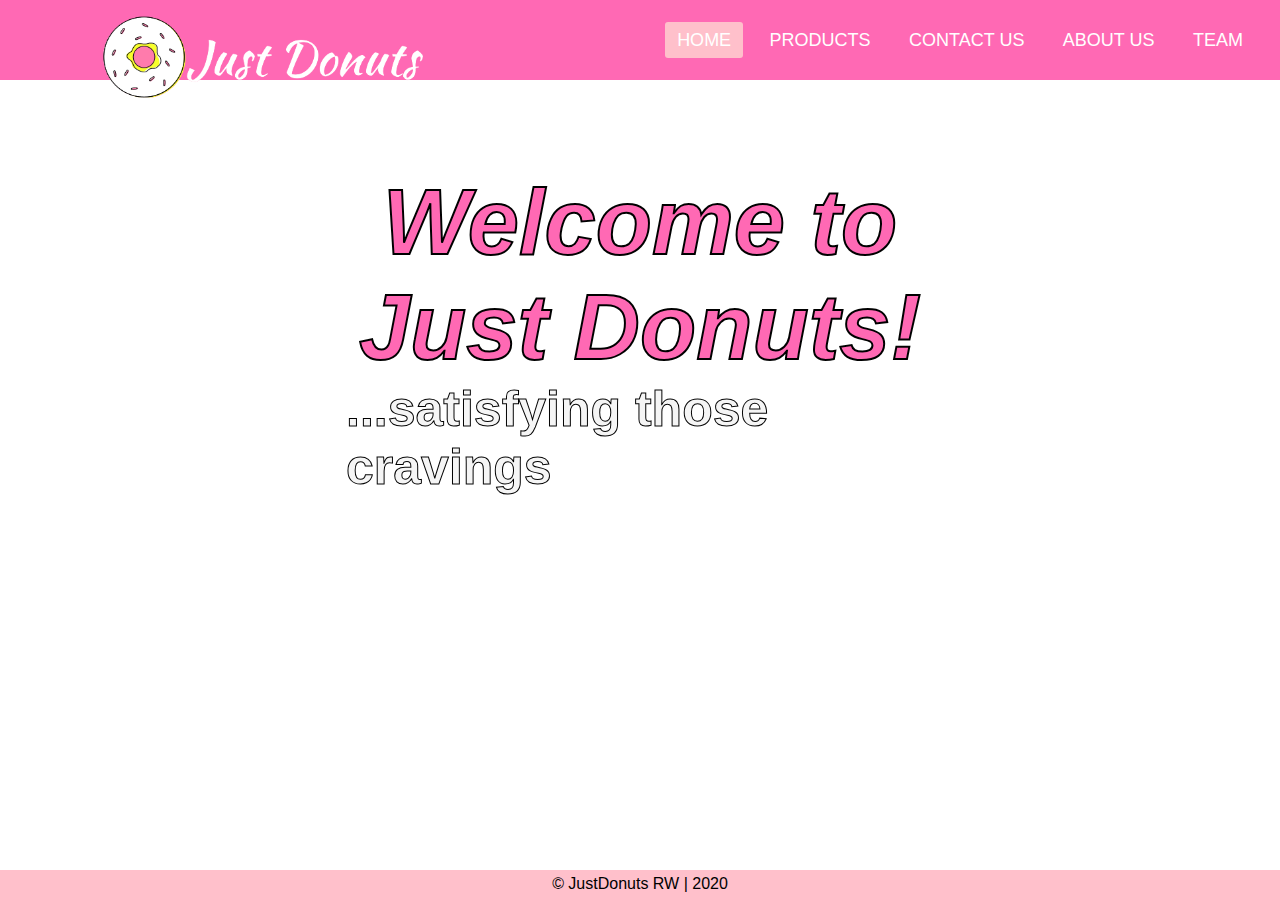
<file: index.html>
<!doctype html>
<html lang="en">
    <head>
        <meta charset="utf-8">
        <meta name = "viewport" content="width=device-width, initial scale=1.0"> 
        <title>JustDonuts</title>
        <link rel="shortcut icon" href="images/favicon.png">
        <link rel="stylesheet" href="CSS/style.css">
    </head>

    <body>
        <header>
            <nav>
                <img class="logo" src="images/logonav.png">
                <ul>
                    <li><a class="active" href="#">Home</a></li>
                    <li><a href="products.html">Products</a></li>
                    <li><a href="contactus.html">Contact Us</a></li>
                    <li><a href="aboutus.html">About Us</a></li>
                    <li><a href="team.html">Team</a></li>
                </ul>
            </nav>
        </header>

        <div class="welcometext">
            <h1>Welcome to Just Donuts!</h1>
            <h2>...satisfying those cravings</h2>
        </div>

        <div class="footer">
            &copy; JustDonuts RW | 2020
        </div>
    </body>

</html>
</file>
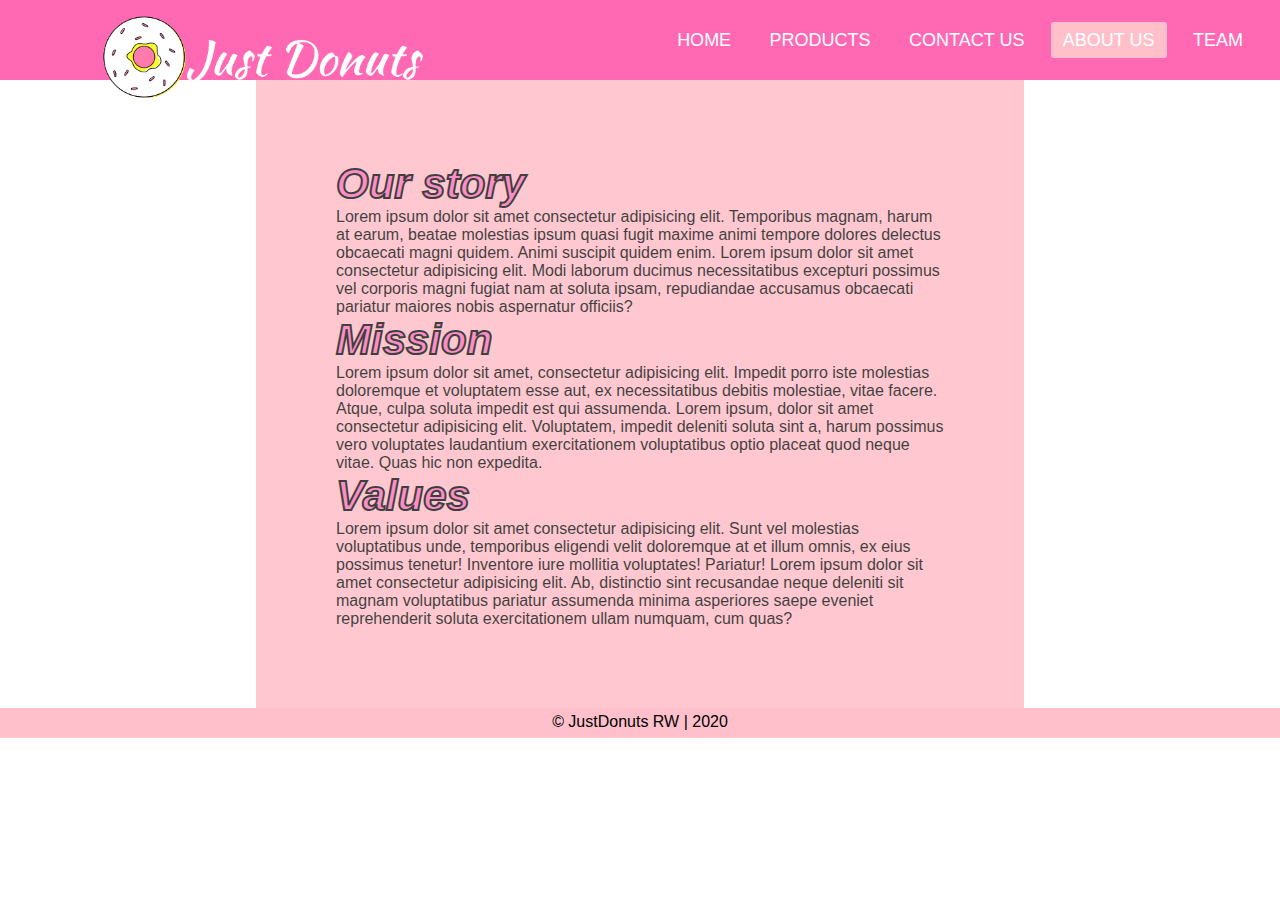
<file: aboutus.html>
<!doctype html>
<html lang="en">
    <head>
        <meta charset="utf-8">
        <meta name = "viewport" content="width=device-width, initial scale=1.0"> 
        <title>JustDonuts</title>
        <link rel="shortcut icon" href="images/favicon.png">
        <link rel="stylesheet" href="CSS/style.css">
    </head>

    <body>
        <header>
            <nav>
                <img class="logo" src="images/logonav.png">
                <ul>
                    <li><a href="index.html">Home</a></li>
                    <li><a href="products.html">Products</a></li>
                    <li><a href="contactus.html">Contact Us</a></li>
                    <li><a class="active" href="aboutus.html">About Us</a></li>
                    <li><a href="team.html">Team</a></li>
                </ul>
            </nav>
        </header>

        <div class="descriptive_text">
            <h1>Our story</h1>
            <p>Lorem ipsum dolor sit amet consectetur adipisicing elit. Temporibus magnam, harum at earum, beatae molestias ipsum quasi fugit maxime animi tempore dolores delectus obcaecati magni quidem. Animi suscipit quidem enim. Lorem ipsum dolor sit amet consectetur adipisicing elit. Modi laborum ducimus necessitatibus excepturi possimus vel corporis magni fugiat nam at soluta ipsam, repudiandae accusamus obcaecati pariatur maiores nobis aspernatur officiis?</p>
            <h1>Mission</h1>
            <p>Lorem ipsum dolor sit amet, consectetur adipisicing elit. Impedit porro iste molestias doloremque et voluptatem esse aut, ex necessitatibus debitis molestiae, vitae facere. Atque, culpa soluta impedit est qui assumenda. Lorem ipsum, dolor sit amet consectetur adipisicing elit. Voluptatem, impedit deleniti soluta sint a, harum possimus vero voluptates laudantium exercitationem voluptatibus optio placeat quod neque vitae. Quas hic non expedita.</p>
            <h1>Values</h1>
            <p>Lorem ipsum dolor sit amet consectetur adipisicing elit. Sunt vel molestias voluptatibus unde, temporibus eligendi velit doloremque at et illum omnis, ex eius possimus tenetur! Inventore iure mollitia voluptates! Pariatur! Lorem ipsum dolor sit amet consectetur adipisicing elit. Ab, distinctio sint recusandae neque deleniti sit magnam voluptatibus pariatur assumenda minima asperiores saepe eveniet reprehenderit soluta exercitationem ullam numquam, cum quas?</p>
        </div>

        <div class="footer_sticky">
            &copy; JustDonuts RW | 2020
        </div>
    </body>

</html>
</file>
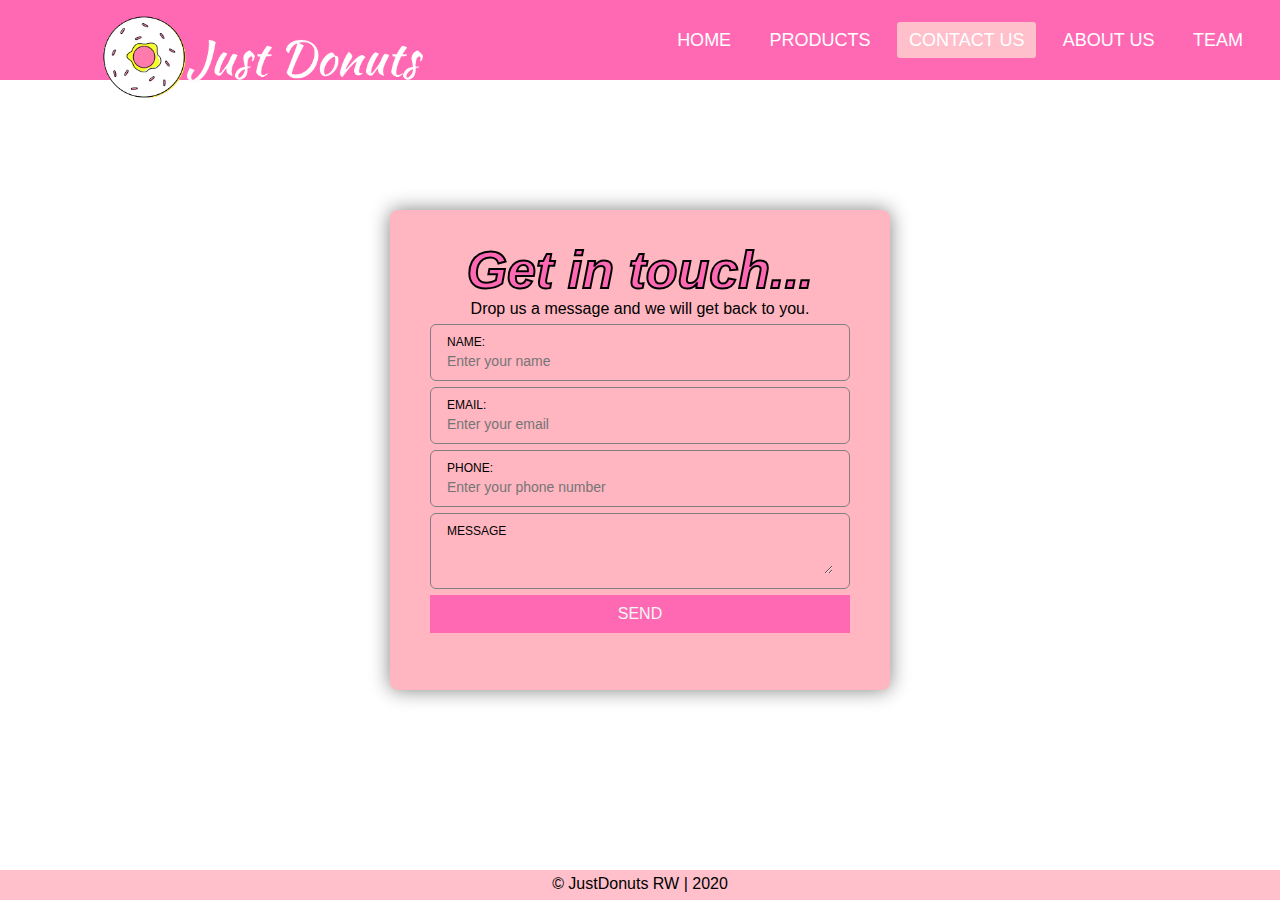
<file: contactus.html>
<!doctype html>
<html lang="en">
    <head>
        <meta charset="utf-8">
        <meta name = "viewport" content="width=device-width, initial scale=1.0"> 
        <title>JustDonuts</title>
        <link rel="shortcut icon" href="images/favicon.png">
        <link rel="stylesheet" href="CSS/style.css">
    </head>

    <body>
        <header>
            <nav>
                <img class="logo" src="images/logonav.png">
                <ul>
                    <li><a href="index.html">Home</a></li>
                    <li><a href="products.html">Products</a></li>
                    <li><a class="active" href="contactus.html">Contact Us</a></li>
                    <li><a href="aboutus.html">About Us</a></li>
                    <li><a href="team.html">Team</a></li>
                </ul>
            </nav>
        </header>

        <div class="contact_form">
            <h1>Get in touch...</h1>
            <p>Drop us a message and we will get back to you.</p>
                <div class="txtbox">
                    <label>Name: </label>
                    <input type="text" name="" value="" placeholder="Enter your name">
                </div>

                <div class="txtbox">
                    <label>Email: </label>
                    <input type="email" name="" value="" placeholder="Enter your email">
                </div>

                <div class="txtbox">
                    <label>Phone: </label>
                    <input type="text" name="" value="" placeholder="Enter your phone number">
                </div>

                <div class="txtbox">
                    <label>Message </label>
                    <textarea></textarea>
                </div>

                <a href="index.html" class="btn">Send</a>
        </div>

        <div class="footer">
            &copy; JustDonuts RW | 2020
        </div>
    </body>

</html>
</file>
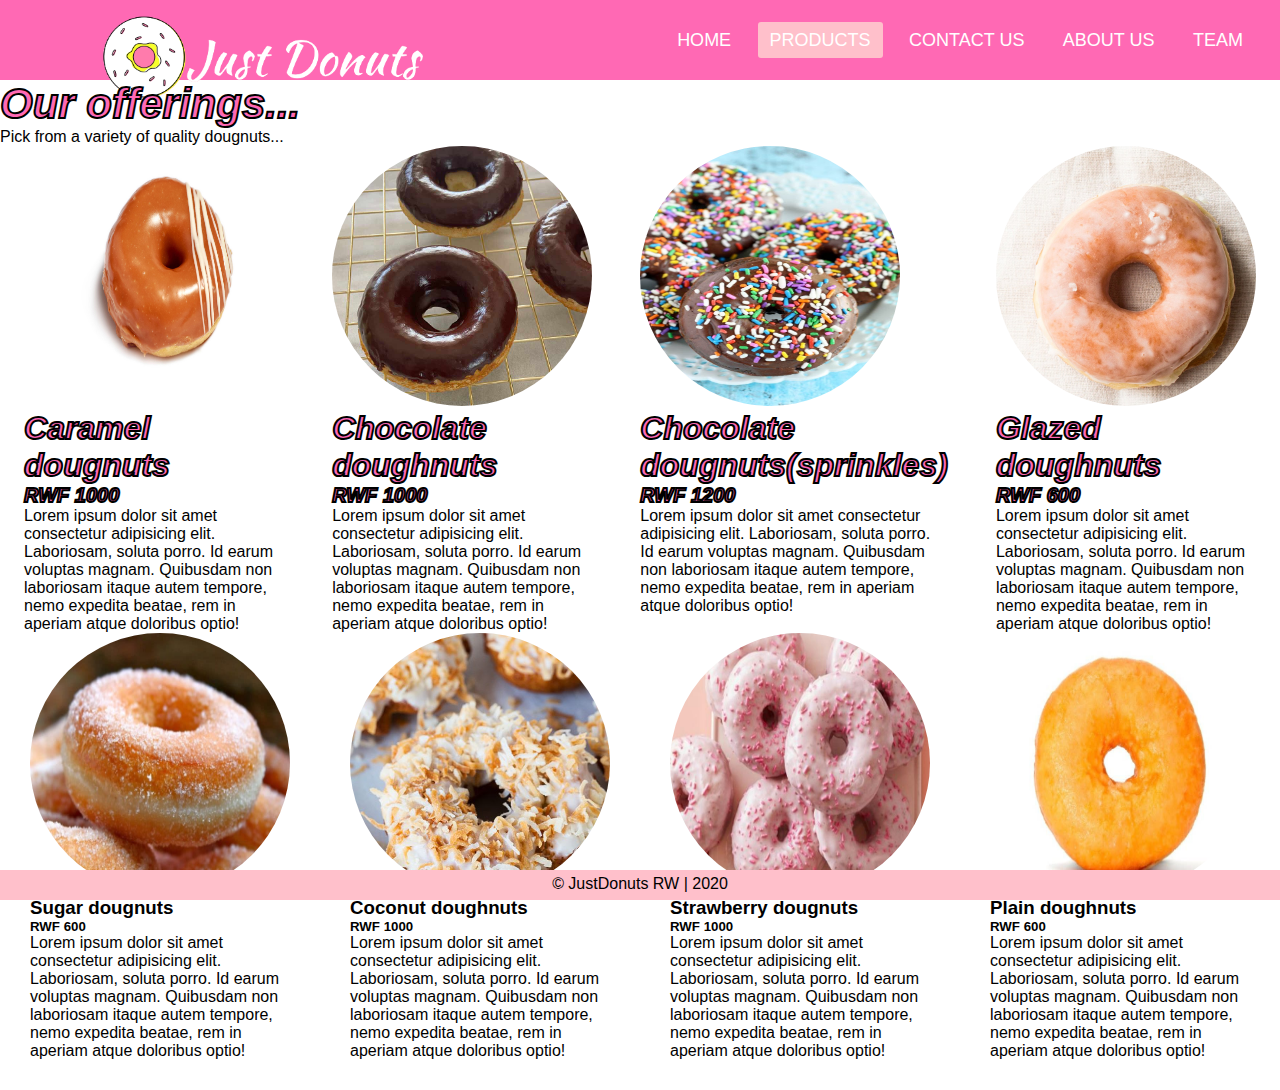
<file: products.html>
<!doctype html>
<html lang="en">
    <head>
        <meta charset="utf-8">
        <meta name = "viewport" content="width=device-width, initial scale=1.0"> 
        <title>JustDonuts</title>
        <link rel="shortcut icon" href="images/favicon.png">
        <link rel="stylesheet" href="CSS/style.css">
    </head>

    <body>
        <header>
            <nav>
                <img class="logo" src="images/logonav.png">
                <ul>
                    <li><a href="index.html">Home</a></li>
                    <li><a class="active" href="products.html">Products</a></li>
                    <li><a href="contactus.html">Contact Us</a></li>
                    <li><a href="aboutus.html">About Us</a></li>
                    <li><a href="team.html">Team</a></li>
                </ul>
            </nav>
        </header>

        <div class="products_section">
            <h1>Our offerings...</h1>
            <p>Pick from a variety of quality dougnuts...</p>

            <div class="products">
                <div class="product">
                    <img src="images/caramel.jpg" class="product-img">
                    <h3>Caramel dougnuts</h3>
                    <h5>RWF 1000</h5>
                    <p>Lorem ipsum dolor sit amet consectetur adipisicing elit. Laboriosam, soluta porro. Id earum voluptas magnam. Quibusdam non laboriosam itaque autem tempore, nemo expedita beatae, rem in aperiam atque doloribus optio!</p>
                </div>

                <div class="product">
                    <img src="images/chocolate.jpg" class="product-img">
                    <h3>Chocolate doughnuts</h3>
                    <h5>RWF 1000</h5>
                    <p>Lorem ipsum dolor sit amet consectetur adipisicing elit. Laboriosam, soluta porro. Id earum voluptas magnam. Quibusdam non laboriosam itaque autem tempore, nemo expedita beatae, rem in aperiam atque doloribus optio!</p>
                </div>

                <div class="product">
                    <img src="images/chocolatespr.jpg" class="product-img">
                    <h3>Chocolate dougnuts(sprinkles)</h3>
                    <h5>RWF 1200</h5>
                    <p>Lorem ipsum dolor sit amet consectetur adipisicing elit. Laboriosam, soluta porro. Id earum voluptas magnam. Quibusdam non laboriosam itaque autem tempore, nemo expedita beatae, rem in aperiam atque doloribus optio!</p>
                </div>

                <div class="product">
                    <img src="images/glazed.jpg" class="product-img">
                    <h3>Glazed doughnuts</h3>
                    <h5>RWF 600</h5>
                    <p>Lorem ipsum dolor sit amet consectetur adipisicing elit. Laboriosam, soluta porro. Id earum voluptas magnam. Quibusdam non laboriosam itaque autem tempore, nemo expedita beatae, rem in aperiam atque doloribus optio!</p>
                </div>
            </div>
        </div>

        <div class="products">
            <div class="product">
                <img src="images/sugar.jpg" class="product-img">
                <h3>Sugar dougnuts</h3>
                <h5>RWF 600</h5>
                <p>Lorem ipsum dolor sit amet consectetur adipisicing elit. Laboriosam, soluta porro. Id earum voluptas magnam. Quibusdam non laboriosam itaque autem tempore, nemo expedita beatae, rem in aperiam atque doloribus optio!</p>
            </div>

            <div class="product">
                <img src="images/coco.jpg" class="product-img">
                <h3>Coconut doughnuts</h3>
                <h5>RWF 1000</h5>
                <p>Lorem ipsum dolor sit amet consectetur adipisicing elit. Laboriosam, soluta porro. Id earum voluptas magnam. Quibusdam non laboriosam itaque autem tempore, nemo expedita beatae, rem in aperiam atque doloribus optio!</p>
            </div>

            <div class="product">
                <img src="images/strawberry.jpeg" class="product-img">
                <h3>Strawberry dougnuts</h3>
                <h5>RWF 1000</h5>
                <p>Lorem ipsum dolor sit amet consectetur adipisicing elit. Laboriosam, soluta porro. Id earum voluptas magnam. Quibusdam non laboriosam itaque autem tempore, nemo expedita beatae, rem in aperiam atque doloribus optio!</p>
            </div>

            <div class="product">
                <img src="images/plain.jpg" class="product-img">
                <h3>Plain doughnuts</h3>
                <h5>RWF 600</h5>
                <p>Lorem ipsum dolor sit amet consectetur adipisicing elit. Laboriosam, soluta porro. Id earum voluptas magnam. Quibusdam non laboriosam itaque autem tempore, nemo expedita beatae, rem in aperiam atque doloribus optio!</p>
            </div>
        </div>
    </div>


        </div>

        <div class="footer_sticky">
            &copy; JustDonuts RW | 2020
        </div>
    </body>

</html>
</file>
<file: CSS/style.css>
* {
    padding: 0;
    margin: 0%;
    text-decoration: none;
    list-style: none;
    box-sizing: border-box;
}

body {
    background: url(https://d3awvtnmmsvyot.cloudfront.net/api/file/UGQPOPoiRxu66Pb6KpjV/convert?fit=max&w=1450&quality=60&cache=true&rotate=exif&compress=true);
    height: 100%;
    font-family: -apple-system, BlinkMacSystemFont, 'Segoe UI', Roboto, Oxygen, Ubuntu, Cantarell, 'Open Sans', 'Helvetica Neue', sans-serif;
}

nav {
    background: hotpink;
    height: 80px;
    width: 100%;
}

.logo {
    height: 120px;
    padding: 0 100px;
}

nav ul {
    float:right;
    margin-right: 20px;
}

nav ul li {
    display: inline-block;
    line-height: 80px;
    margin: 0 5px;
}

nav ul li a {
    color: white;
    font-size: 18px;
    text-transform: uppercase;
    padding: 8px 12px;
    border-radius: 3px;
}

nav a.active, a:hover {
    background: pink;
    transition: .5s;
}

.footer {
    background-color: pink;
    height: 30px;
    position: absolute;
    bottom: 0;
    text-align: center;
    left: 0px;
    padding-top: 5px;
    width: 100%;
}

.welcometext h1 {
    text-align: center;
    font-size: 92px;
    color: hotpink;
    font-style: italic;
    -webkit-text-stroke-width: 2px;
    -webkit-text-stroke-color: black;
}

.welcometext h2 {
    ext-align: center;
    font-size: 50px;
    color: whitesmoke;
    -webkit-text-stroke-width: 1px;
    -webkit-text-stroke-color: black;
}

.welcometext {
    margin: auto;
    width: 60%;
    padding: 90px;
    min-height: 100%;
}

.contact_form {
    height: 480px;
    width: 85%;
    max-width: 500px;
    background: lightpink;
    position: absolute;
    top: 50%;
    left: 50%;
    transform: translate(-50%, -50%);
    text-align: center;
    padding: 30px 40px;
    box-sizing: border-box;
    border-radius: 8px;
    box-shadow: 0 0 20px gray;
}

.contact_form h1 {
    text-align: center;
    font-size: 52px;
    color: hotpink;
    font-style: italic;
    -webkit-text-stroke-width: 2px;
    -webkit-text-stroke-color: black;
}

.txtbox {
    border: 1px solid gray;
    margin: 6px 0;
    padding: 10px 16px;
    border-radius: 6px;
}

.txtbox label {
    display: block;
    text-align: left;
    color: black;
    text-transform: uppercase;
    font-size: 12px;
}

.txtbox input, .txtbox textarea{
    width: 100%;
    border: none;
    background: none;
    outline: none;
    font-size: 14px;
    margin-top: 4px;
}

.btn{
    display: block;
    background: hotpink;
    padding: 10px 0;
    color: whitesmoke;
    text-transform: uppercase;
    cursor: pointer;
    margin-top: 6px;
}

.descriptive_text h1 {
    text-align: left;
    font-size: 42px;
    color: hotpink;
    font-style: italic;
    -webkit-text-stroke-width: 2px;
    -webkit-text-stroke-color: black;
}

.descriptive_text {
    background: lightpink;
    opacity: 75%;
    margin: auto;
    width: 60%;
    padding: 80px;
}

.team_section h3 {
    text-align: left;
    font-size: 32px;
    color: hotpink;
    font-style: italic;
    -webkit-text-stroke-width: 2px;
    -webkit-text-stroke-color: black;
}

.team_section h5 {
    text-align: left;
    font-size: 20px;
    color: hotpink;
    font-style: italic;
    -webkit-text-stroke-width: 2px;
    -webkit-text-stroke-color: black;
}

.profiles {
    display: flex;
    justify-content: space-around;
    margin: 20px 80 px;
}

.profile {
    flex-basis: 260px;
}

.profile .profile-img {
    height: 260px;
    width: 260px;
    border-radius: 50%;
    cursor: pointer;
    transition: .5s;
}

.profile:hover .profile-img{
    filter: grayscale(50);
}

.team_section h1 {
    text-align: left;
    font-size: 42px;
    color: hotpink;
    font-style: italic;
    -webkit-text-stroke-width: 2px;
    -webkit-text-stroke-color: black;
}

.footer_sticky {
    background-color: pink;
    height: 30px;
    position: sticky;
    bottom: 0;
    text-align: center;
    left: 0px;
    padding-top: 5px;
    width: 100%;
}

.products_section h3 {
    text-align: left;
    font-size: 32px;
    color: hotpink;
    font-style: italic;
    -webkit-text-stroke-width: 2px;
    -webkit-text-stroke-color: black;
}

.products_section h5 {
    text-align: left;
    font-size: 20px;
    color: hotpink;
    font-style: italic;
    -webkit-text-stroke-width: 2px;
    -webkit-text-stroke-color: black;
}

.products {
    display: flex;
    justify-content: space-around;
    margin: 20px 80 px;
}

.product {
    flex-basis: 260px;
}

.product .product-img {
    height: 260px;
    width: 260px;
    border-radius: 50%;
    cursor: pointer;
    transition: .5s;
}

.product:hover .product-img{
    filter: invert(20%);
}

.products_section h1 {
    text-align: left;
    font-size: 42px;
    color: hotpink;
    font-style: italic;
    -webkit-text-stroke-width: 2px;
    -webkit-text-stroke-color: black;
}
</file>
